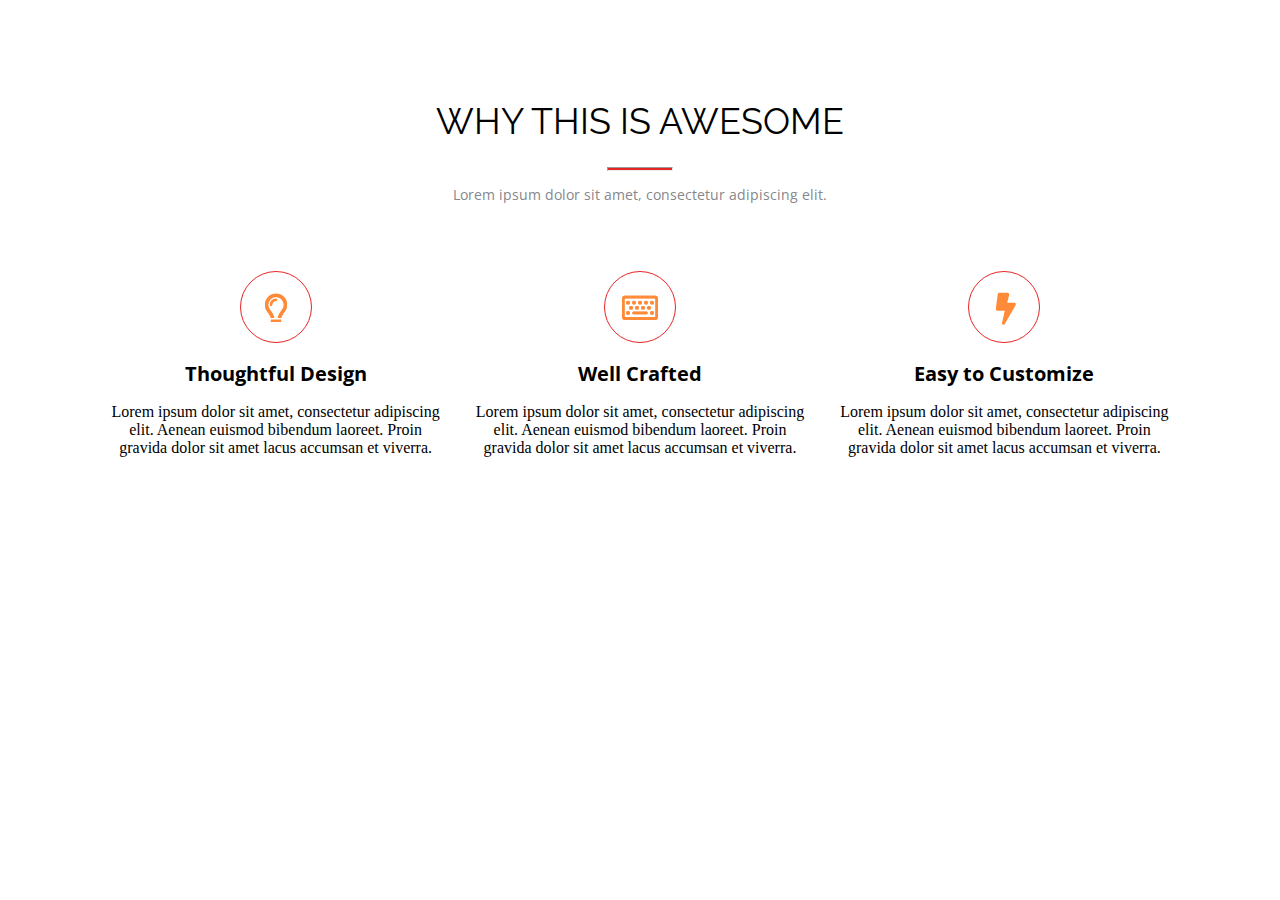
<file: index.html>
<!DOCTYPE html>
<html lang="en">
<head>
    <meta charset="UTF-8">
    <link rel="stylesheet" href="style/main.css">
    <link href="https://fonts.googleapis.com/css2?family=Raleway&display=swap" rel="stylesheet">
    <link href="https://fonts.googleapis.com/css2?family=Open+Sans&family=Raleway&display=swap" rel="stylesheet">
    <title>Axit1</title>
</head>
<body>
    <header>
        <h1 class="title">WHY THIS IS AWESOME</h1>
        <hr>
        <p class="content">Lorem ipsum dolor sit amet, consectetur adipiscing elit.</p>
    </header>

    <main>
        <div class="box">
            <div class="card">
                <div class="circle">
                    <img class="lamp" src="img/lamp.png" alt="lamp">
                </div>
                    <h2 class="subtitle">Thoughtful Design</h2>
                    <p>Lorem ipsum dolor sit amet, consectetur adipiscing <br>
                    elit. Aenean euismod bibendum laoreet. Proin <br> gravida  dolor sit amet lacus accumsan et viverra.</p>
                </div>


            <div class="center_card">
                <div class="circle">
                    <img class="keyboard" src="img/keyboard.png" alt="keyboard">
                </div>
                    <h2 class="subtitle">Well Crafted</h2>
                    <p>Lorem ipsum dolor sit amet, consectetur adipiscing <br>
                    elit. Aenean euismod bibendum laoreet. Proin <br> gravida  dolor sit amet lacus accumsan et viverra.</p>
            </div>


            <div class="card">
                <div class="circle">
                    <img class="lightning" src="img/lightning.png" alt="lightning">
                </div>
                    <h2 class="subtitle">Easy to Customize</h2>
                    <p>Lorem ipsum dolor sit amet, consectetur adipiscing <br>
                    elit. Aenean euismod bibendum laoreet. Proin <br> gravida  dolor sit amet lacus accumsan et viverra.</p>
            </div>
        </div> 
    </main>
</body>
</html>
</file>
<file: style/main.css>
body {
    margin: 0;
}

.title {
    margin-top: 100px;
    margin-bottom: 25px;
    text-align: center;
    font-family: "Raleway";
    font-style: normal;
    font-weight: normal;
    font-size: 36px;
}

hr {
    width: 64px;
    height: 2px;
    background-color: #E72424;  
}

.content {
    text-align: center;
    font-family: Open Sans;
    font-style: normal;
    font-weight: normal;
    font-size: 14px;
    line-height: 19px;
    color: #86878B;
}

.box {
    margin-top: 67px; 
    text-align: center;    
}

.card {
    display: inline-block;
    text-align: center;   
}

.circle {
    margin: auto;
    width: 70px;
    height: 70px;
    border: 1px solid #E72424;
    border-radius: 50%;   
}

.subtitle {
    font-family: "Open Sans";
    font-style: normal;
    font-style: normal;
    font-weight: bold;
    font-size: 20px;   
}

.center_card {
    text-align: center;
    display: inline-block;
    margin-left: 32px;
    margin-right: 32px;
}

.lamp {
    margin-top: 20px;
    margin-right: 20px;
    margin-bottom: 20px;
    margin-left: 20px;
}

.keyboard {
    margin-top: 22px;
    margin-right: 16px;  
    margin-bottom: 22px;
    margin-left: 15px;
}

.lightning {
    margin-top: 20px;
    margin-right: 20px; 
    margin-bottom: 20px;
    margin-left: 22px;  
}
</file>
